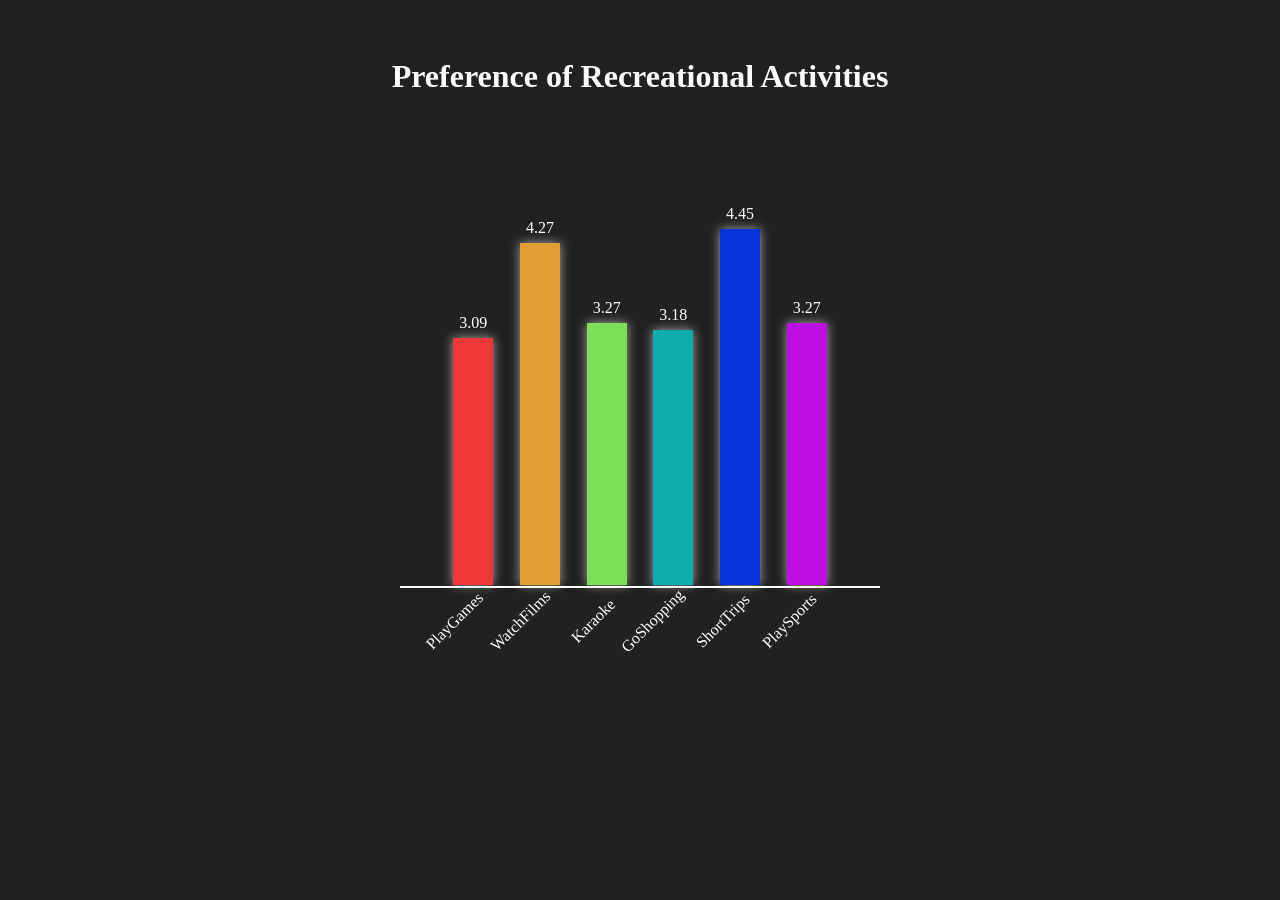
<file: coding-exercises/coding-exercise-2/index.html>
<!DOCTYPE html>
<html lang="en">
<head>
    <meta charset="UTF-8">
    <meta name="viewport" content="width=device-width, initial-scale=1.0">
    <link type="text/css" rel="stylesheet" href="style.css">
    <title>Coding Exercise 2</title>
</head>
<body>

<div class="title-container">
    <h1 class="title-container__title">Preference of Recreational Activities</h1>
</div>

<div class="chart-container" id="chart-container"></div>

</body>
<script src="script.js"></script>
</html>
</file>
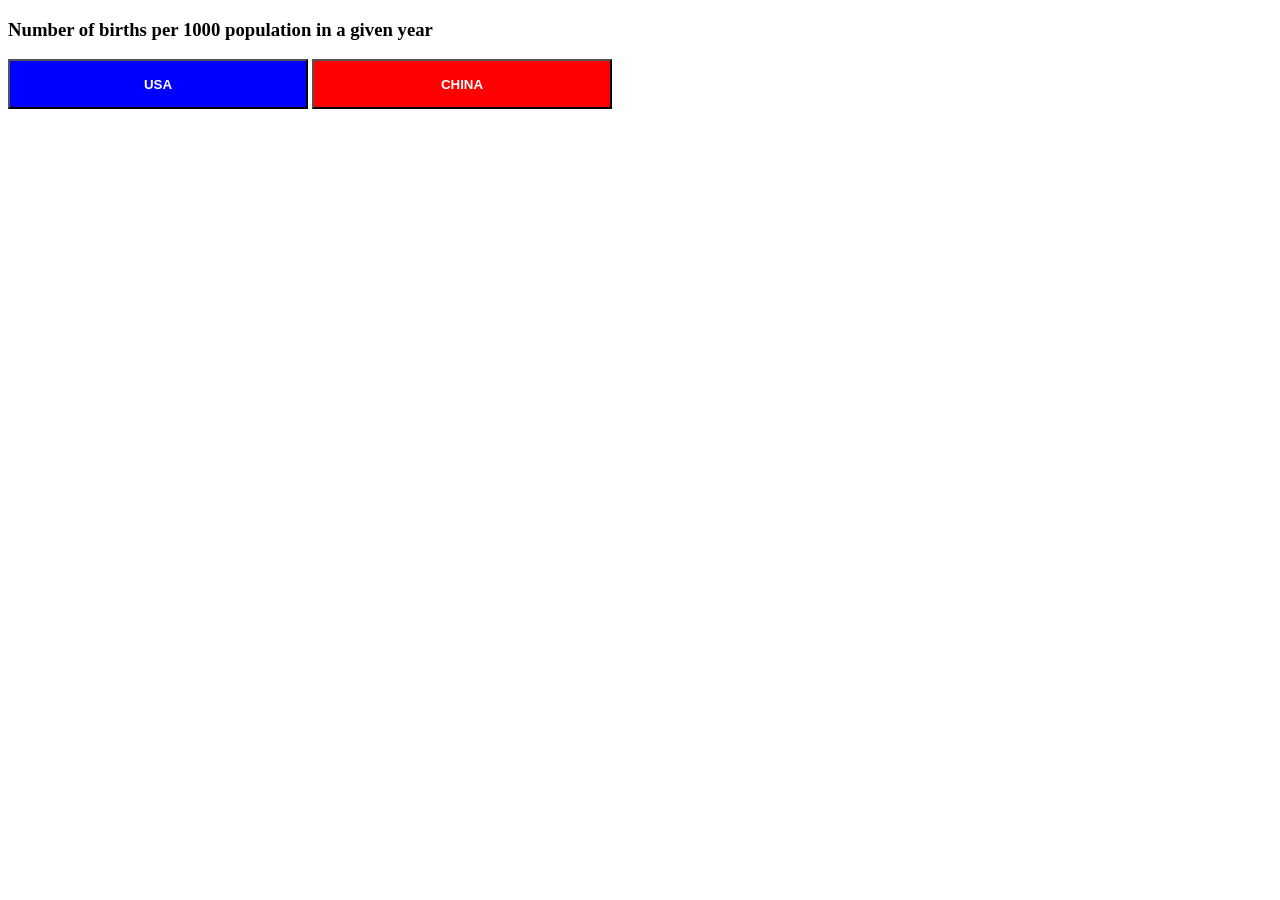
<file: coding-exercises/coding-exercise-7/index.html>
<!DOCTYPE html>
<html lang="en" dir="ltr">
  <head>
    <meta charset="utf-8">
    <meta name="viewport" content="width=device-width, initial-scale=1">

    <title>Number of births per 1000 population in a given year</title>

    <!-- stylesheet -->
    <link rel="stylesheet" href="style.css">

    <!-- include the d3 library -->
    <script src="https://d3js.org/d3.v5.min.js"></script>

  </head>
  <body>
    <h3>Number of births per 1000 population in a given year</h3>
    <div id="container">

    </div>
    <button id="usa">USA</button>
    <button id="china">CHINA</button>

    <!-- our main script: -->
    <script type="text/javascript" src="script.js"></script>
  </body>
</html>
</file>
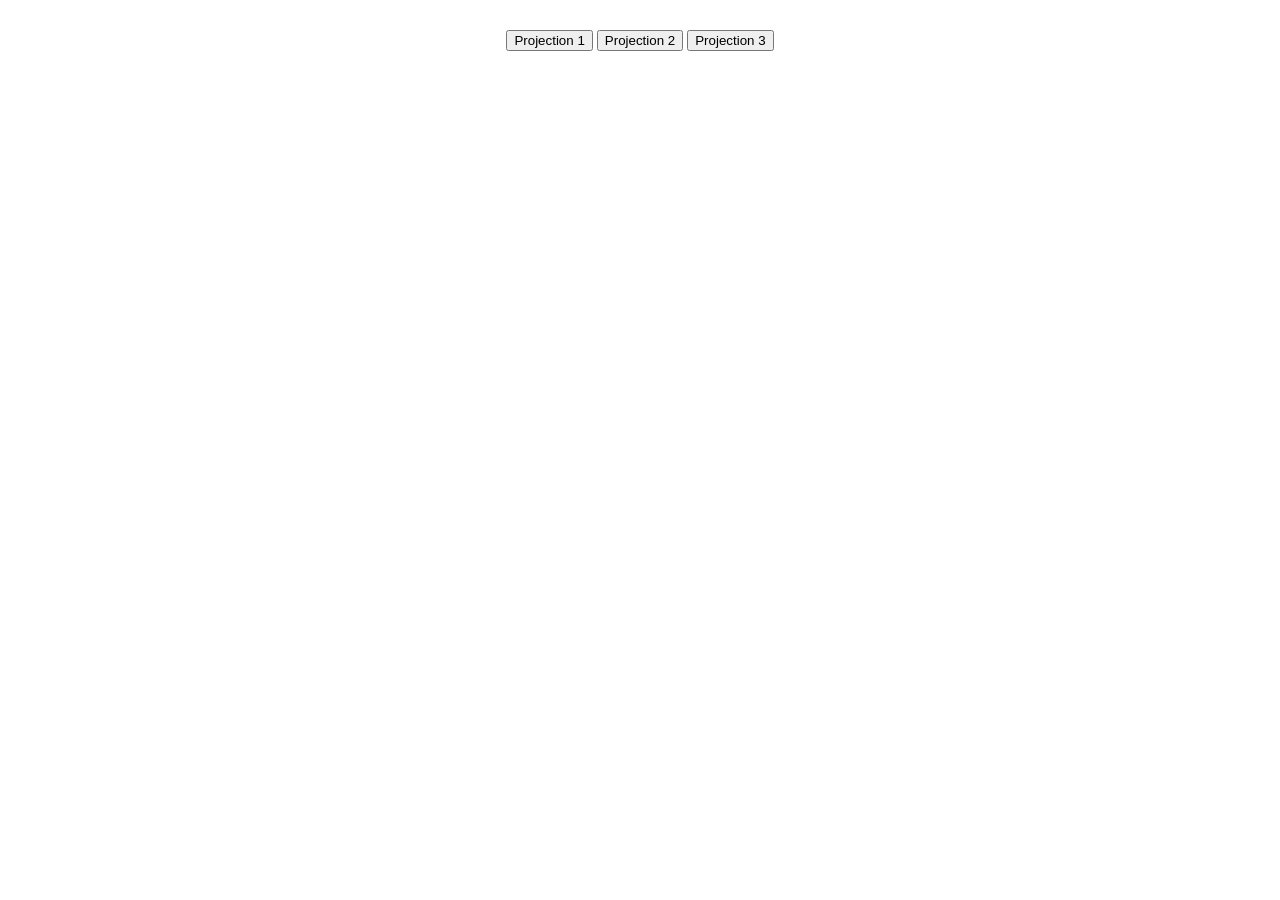
<file: coding-exercises/coding-exercise-8/index.html>
<!DOCTYPE html>
<html lang="en" dir="ltr">
  <head>
    <meta charset="utf-8">
    <meta name="viewport" content="width=device-width, initial-scale=1">

    <title></title>

    <!-- stylesheet -->
    <link rel="stylesheet" href="style.css">

    <!-- include the d3 library -->
    <script src="https://d3js.org/d3.v5.min.js"></script>

  </head>
  <body>
    <div id="container">

    </div>

    <button id="proj1">Projection 1</button>
    <button id="proj2">Projection 2</button>
    <button id="proj3">Projection 3</button>

    <!-- our main script: -->
    <script type="text/javascript" src="script.js"></script>
  </body>
</html>
</file>
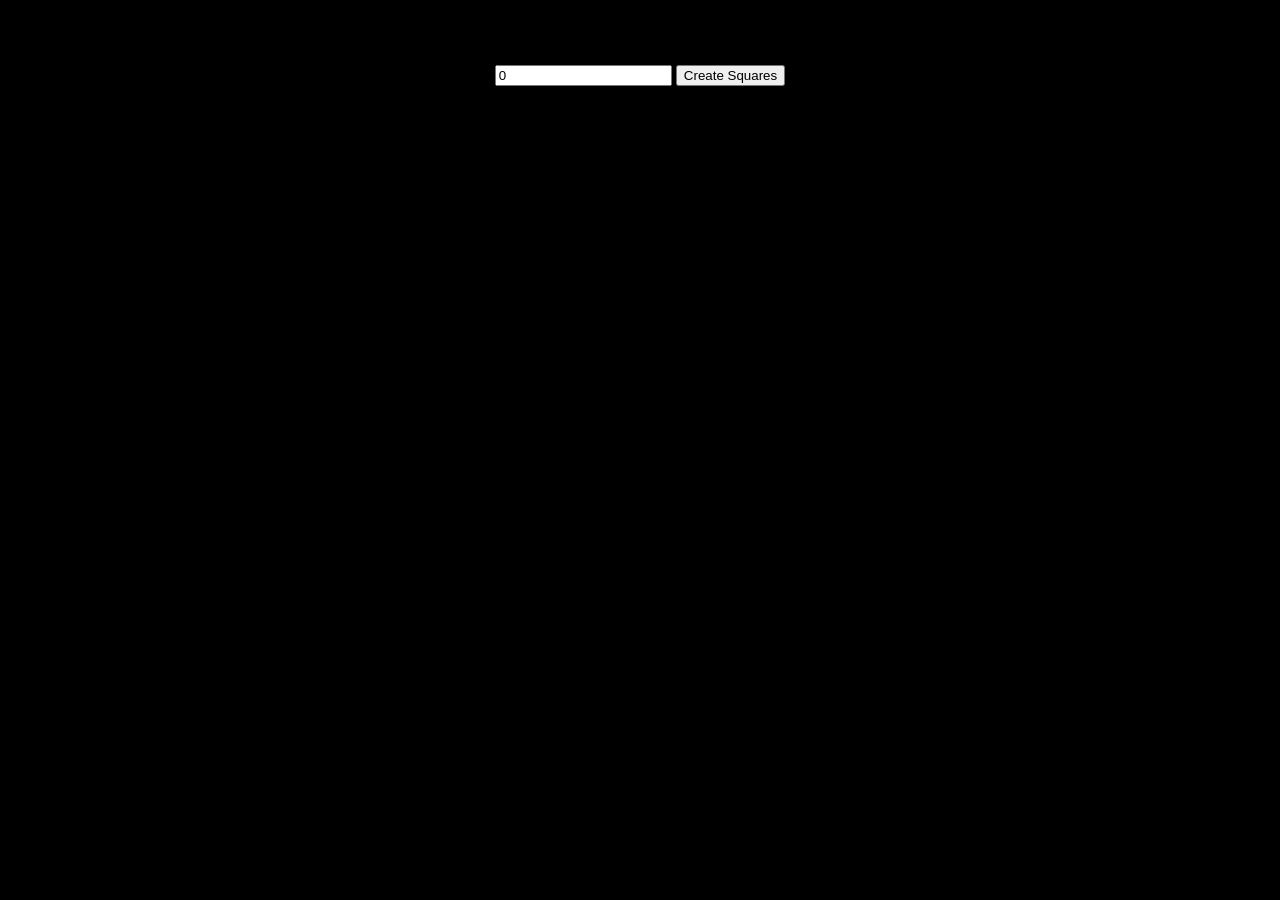
<file: coding-exercises/coding-foundation/index.html>
<!DOCTYPE html>
<html lang="en">
<head>
    <meta charset="UTF-8">
    <meta name="viewport" content="width=device-width, initial-scale=1.0">
    <link type="text/css" rel="stylesheet" href="style.css">
    <title>Coding Foundation</title>
</head>
<body>

<div class="input-container">
    <label>
        <input type="number" class="input-container__number-input" id="number-input" value="0"/>
    </label>
    <button class="input-container__confirm-button" id="confirm-button">Create Squares</button>
</div>

<div class="squares-container" id="squares-container"></div>

</body>
<script src="script.js"></script>
</html>
</file>
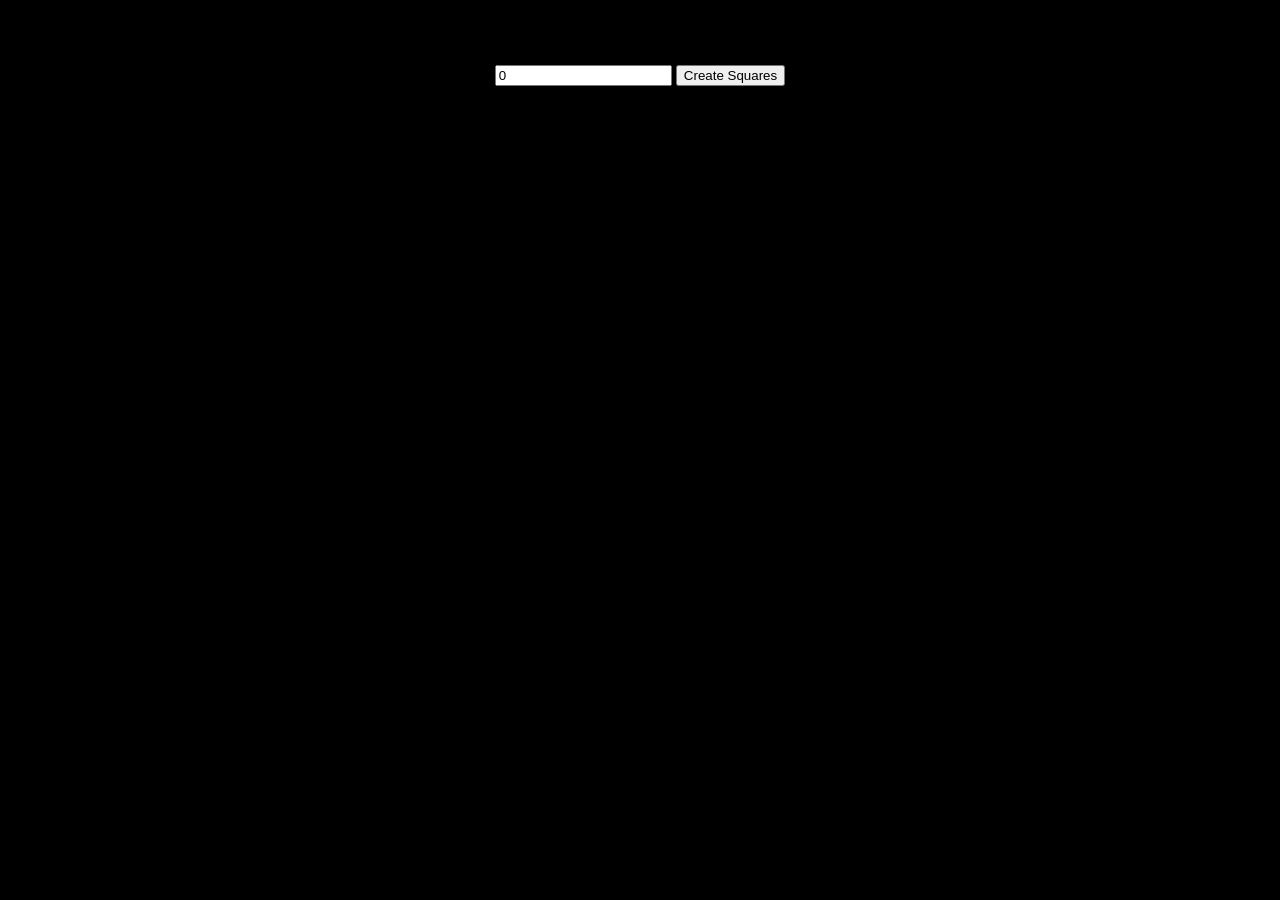
<file: coding-exercises/coding-foundation/website/index.html>
<!DOCTYPE html>
<html lang="en">
<head>
    <meta charset="UTF-8">
    <meta name="viewport" content="width=device-width, initial-scale=1.0">
    <link type="text/css" rel="stylesheet" href="./style.css">
    <title>Coding Foundation</title>
</head>
<body>

<div class="input-container">
    <label>
        <input type="number" class="input-container__number-input" id="number-input" value="0"/>
    </label>
    <button class="input-container__confirm-button" id="confirm-button">Create Squares</button>
</div>

<div class="squares-container" id="squares-container"></div>

</body>
<script src="./script.js"></script>
</html>
</file>
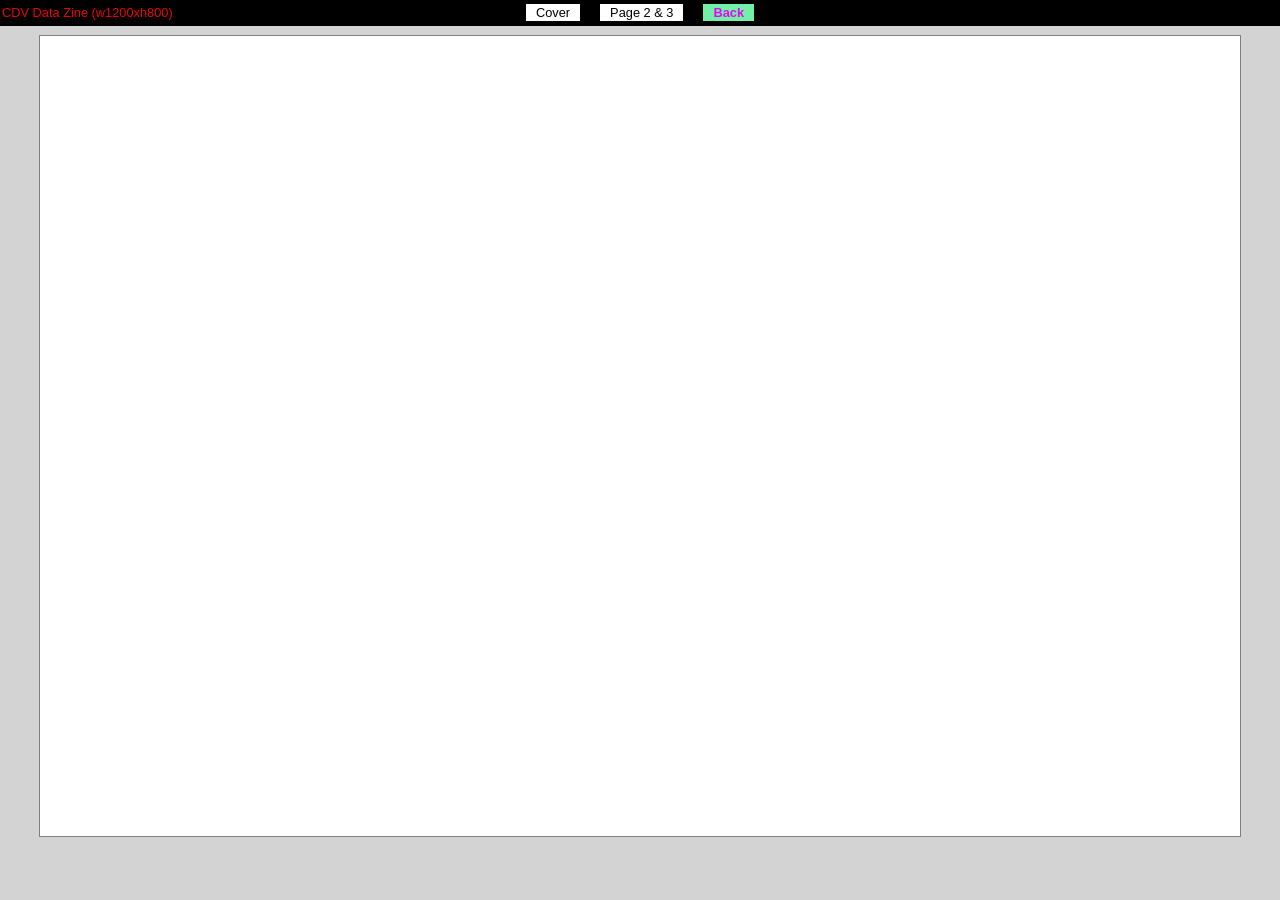
<file: projects/datazine-WIP/back.html>
<!DOCTYPE html>
<html lang="en" dir="ltr">
<head>
    <meta charset="utf-8">
    <title>Back</title>

    <!-- Please leave this following line here -->
    <script type="text/javascript" src="setup/setup.js"></script>

    <!-- include the d3 library -->
    <script src="https://d3js.org/d3.v5.min.js"></script>

</head>
<body>


<!-- everything you create should be in the following container -->
<!-- Use D3 to place your svg(s) in it, too -->
<div id="container">


</div>


</body>
</html>
</file>
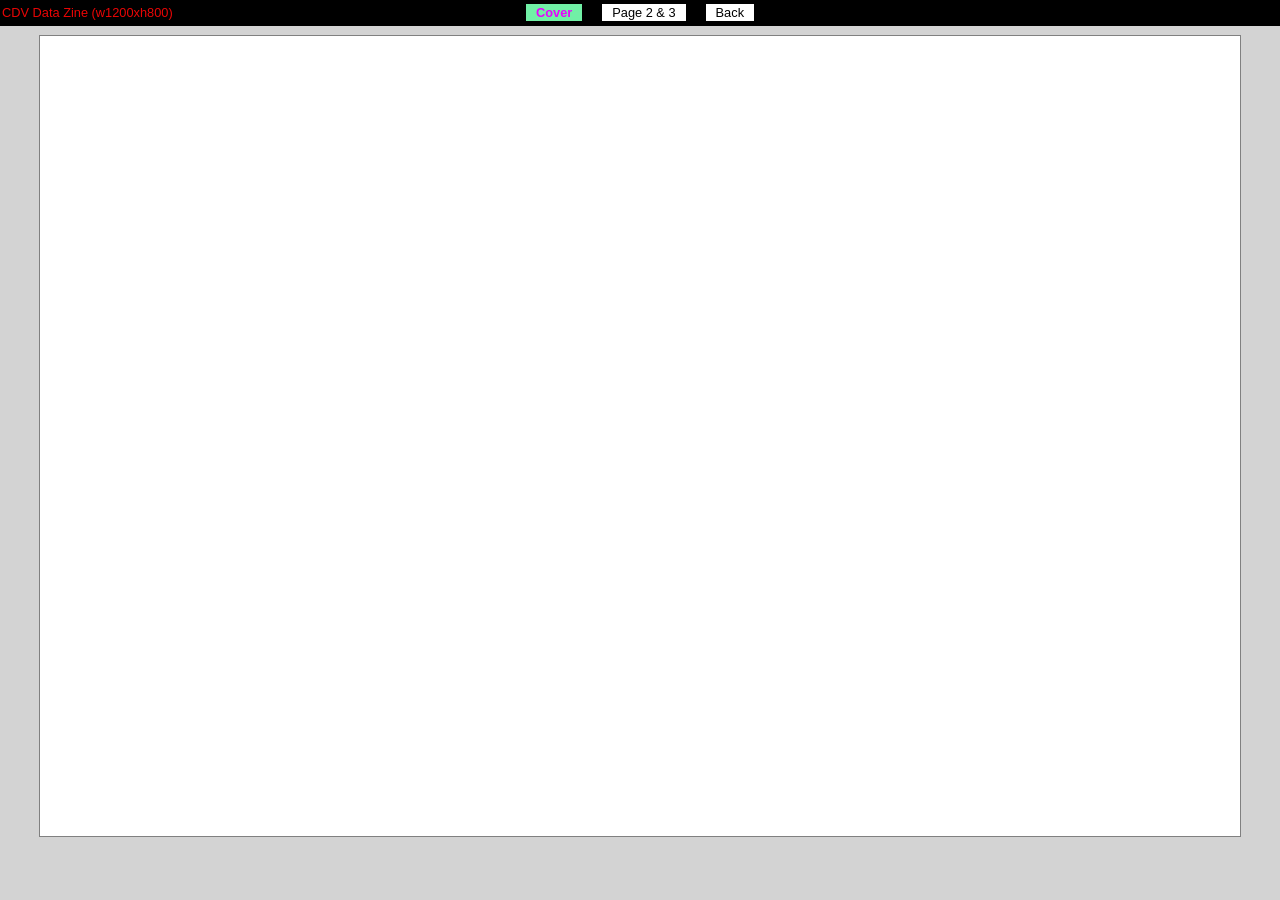
<file: projects/datazine-WIP/cover.html>
<!DOCTYPE html>
<html lang="en" dir="ltr">
<head>
    <meta charset="utf-8">
    <title>Cover</title>


    <!-- Please leave this following line here -->
    <script type="text/javascript" src="setup/setup.js"></script>

    <!-- include the d3 library -->
    <script src="https://d3js.org/d3.v5.min.js"></script>

</head>
<body>


<!-- everything you create should be in the following container -->
<!-- Use D3 to place your svg(s) in it, too -->
<div id="container">


</div>


</body>
</html>
</file>
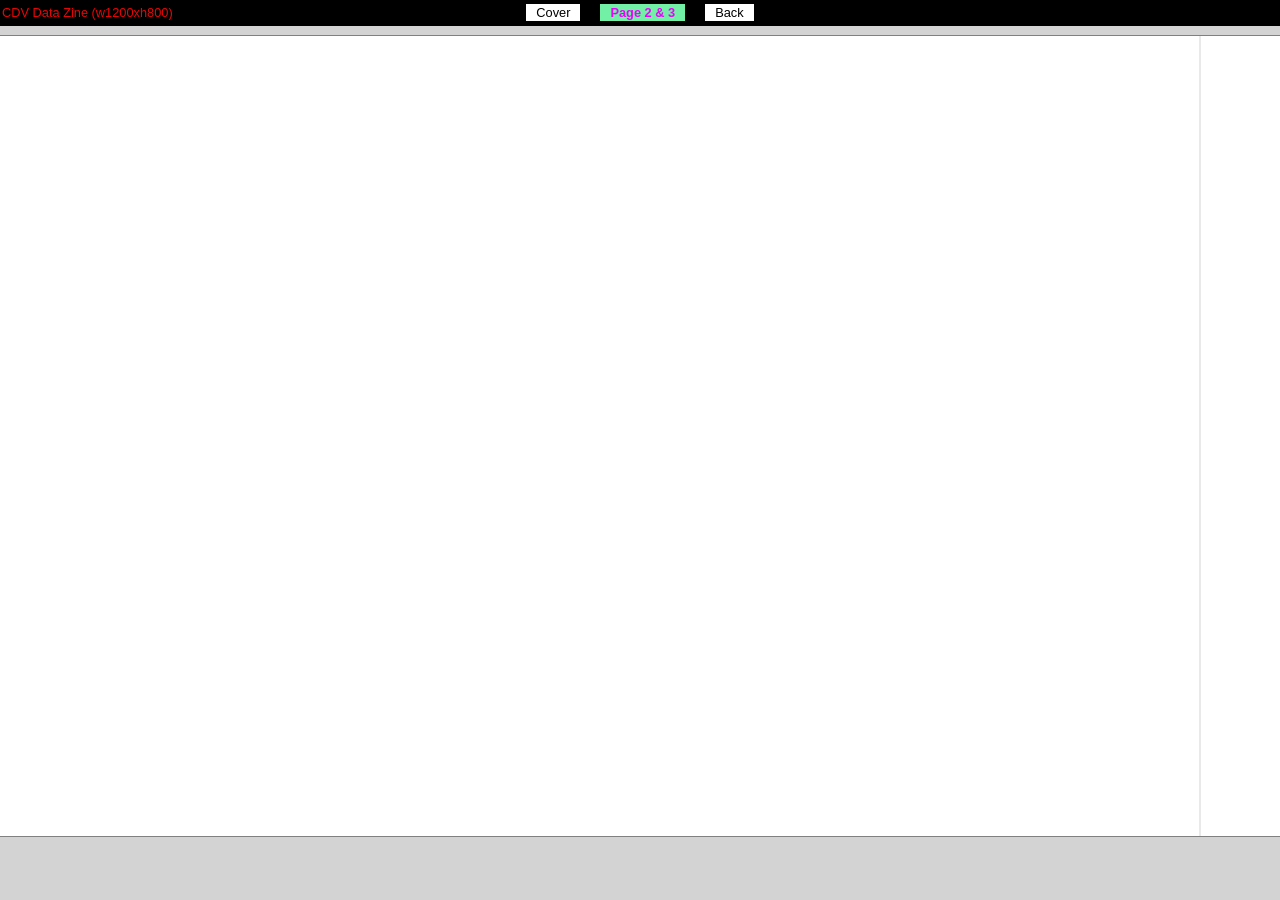
<file: projects/datazine-WIP/middlespread.html>
<!DOCTYPE html>
<html lang="en" dir="ltr">
<head>
    <meta charset="utf-8">
    <title>Middle spread</title>

    <!-- Please leave this following line here -->
    <script type="text/javascript" src="setup/setup.js"></script>

    <!-- include the d3 library -->
    <script src="https://d3js.org/d3.v5.min.js"></script>

</head>
<body>


<!-- everything you create should be in the following container -->
<!-- Use D3 to place your svg(s) in it, too -->
<div id="container"></div>

<script src="middlespread/script.js"></script>


</body>
</html>
</file>
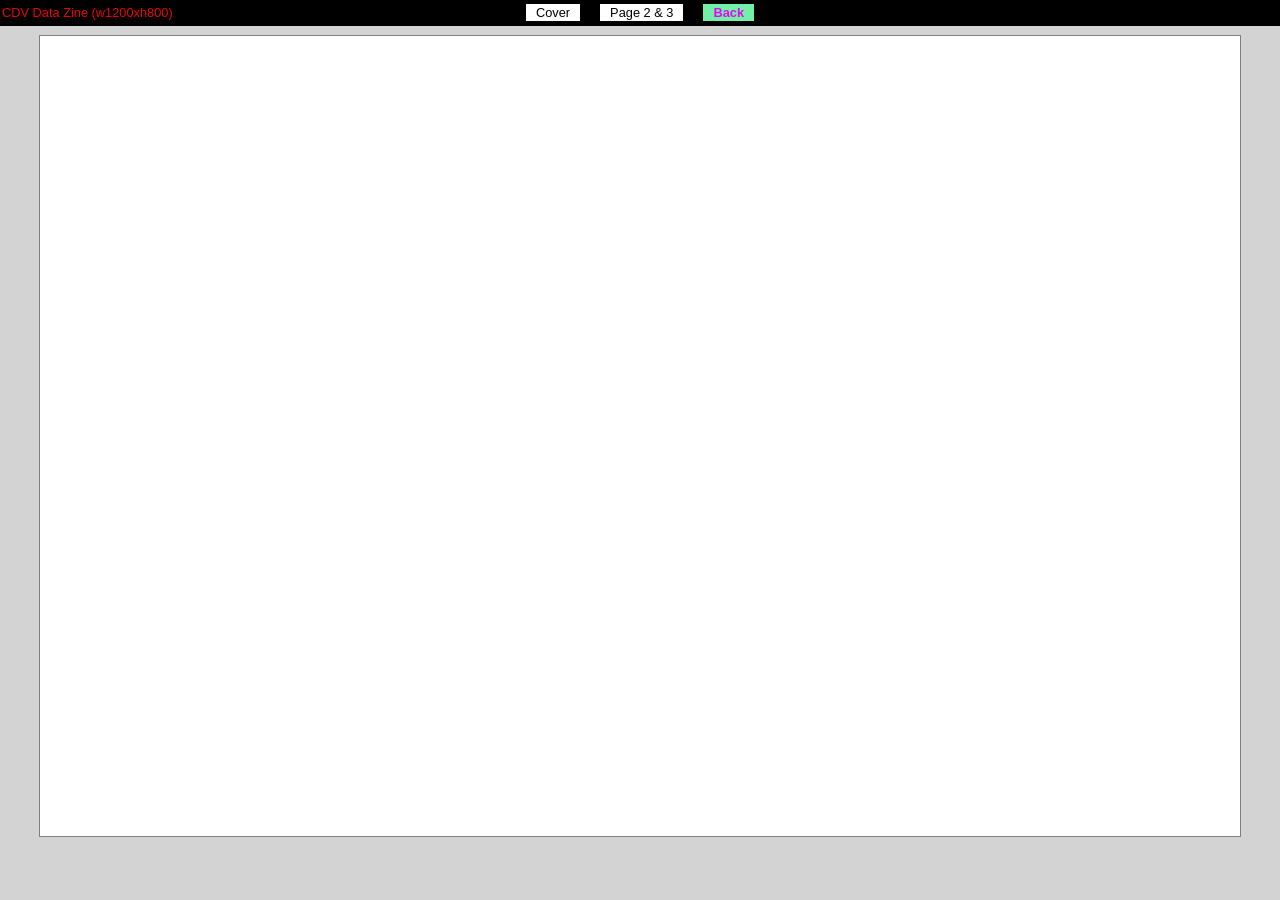
<file: projects/datazine/back.html>
<!DOCTYPE html>
<html lang="en" dir="ltr">
<head>
    <meta charset="utf-8">
    <title>Back</title>

    <link rel="preconnect" href="https://fonts.gstatic.com">
    <link href="https://fonts.googleapis.com/css2?family=Akaya+Kanadaka&display=swap" rel="stylesheet">

    <!-- Please leave this following line here -->
    <script type="text/javascript" src="setup/setup.js"></script>

    <!-- include the d3 library -->
    <script src="https://d3js.org/d3.v5.min.js"></script>

</head>
<body>


<!-- everything you create should be in the following container -->
<!-- Use D3 to place your svg(s) in it, too -->
<div id="container">


</div>

<script src="./back.js"></script>


</body>
</html>
</file>
<file: coding-exercises/coding-exercise-2/style.css>
body {
    background-color: #212121;
    color: #ffffff;
}

.title-container {
    padding: 50px 0;
}

.title-container__title {
    margin: 0;
    text-align: center;
}

.chart-container {
    margin: 0 auto;
    width: calc(90% - 80px);
    max-width: 400px;
    height: 400px;
    border-bottom: #ffffff 2px solid;
    padding: 40px 40px 1px 40px;
    display: flex;
    flex-flow: row nowrap;
    justify-content: space-evenly;
}

.chart-container__bar {
    width: 100%;
    height: 100%;
    position: relative;
}

.chart-container__bar__bar {
    position: absolute;
    width: 60%;
    height: 0;
    transform: translate(-50%, 0);
    bottom: 0;
    left: 50%;
    box-shadow: rgba(255,255,255,0.6) 0 0 10px;
    transition: all 500ms ease-in-out;
}

.chart-container__bar__bar:hover {
    background-color: #ffffff !important;
}


.chart-container__bar__title {
    position: absolute;
    text-align: right;
    transform: translate(-75%, 250%) rotate(-45deg);
    bottom: 0;
    left: 50%;
}

.chart-container__bar__value {
    position: absolute;
    text-align: center;
    transform: translate(-50%, -35%);
    bottom: 0;
    left: 50%;
    transition: all 500ms ease-in-out;
}
</file>
<file: coding-exercises/coding-exercise-7/style.css>
button{
  width:300px;
  height: 50px;
}
#usa{
  background-color: blue;
}
#china{
  background-color: red;
}
button{
  color:white;
  font-weight: bold;
}
</file>
<file: coding-exercises/coding-exercise-8/style.css>
body{
  text-align: center;
  margin-top:30px;
}
</file>
<file: coding-exercises/coding-foundation/style.css>
body {
    margin: 0;
}

body {
    background-color: #000000;
}

.input-container {
    height: 40px;
    text-align: center;
    padding-top: 60px;
}

.input-container__number-input, .input-container__confirm-button {
    margin-top: 5px;
}

.squares-container {
    padding: 60px 40px;
    display: flex;
    flex-flow: row wrap;
    justify-content: left;
    align-content: flex-start;
    align-items: center;
}

.squares-container__square {
    height: 15px;
    width: 15px;
    background: rgb(43,207,226);
    background: linear-gradient(90deg, rgba(43,207,226,1) 0%, rgba(232,148,233,1) 100%);
    margin: 5px;
    opacity: 0;
    transition: all 1s ease-in-out;
}
</file>
<file: coding-exercises/coding-foundation/website/style.css>
body {
    margin: 0;
}

body {
    background-color: #000000;
}

.input-container {
    height: 40px;
    text-align: center;
    padding-top: 60px;
}

.input-container__number-input, .input-container__confirm-button {
    margin-top: 5px;
}

.squares-container {
    padding: 60px 40px;
    display: flex;
    flex-flow: row wrap;
    justify-content: left;
    align-content: flex-start;
    align-items: center;
}

.squares-container__square {
    height: 15px;
    width: 15px;
    background-color: #ffffff;
    margin: 5px;
}
</file>
